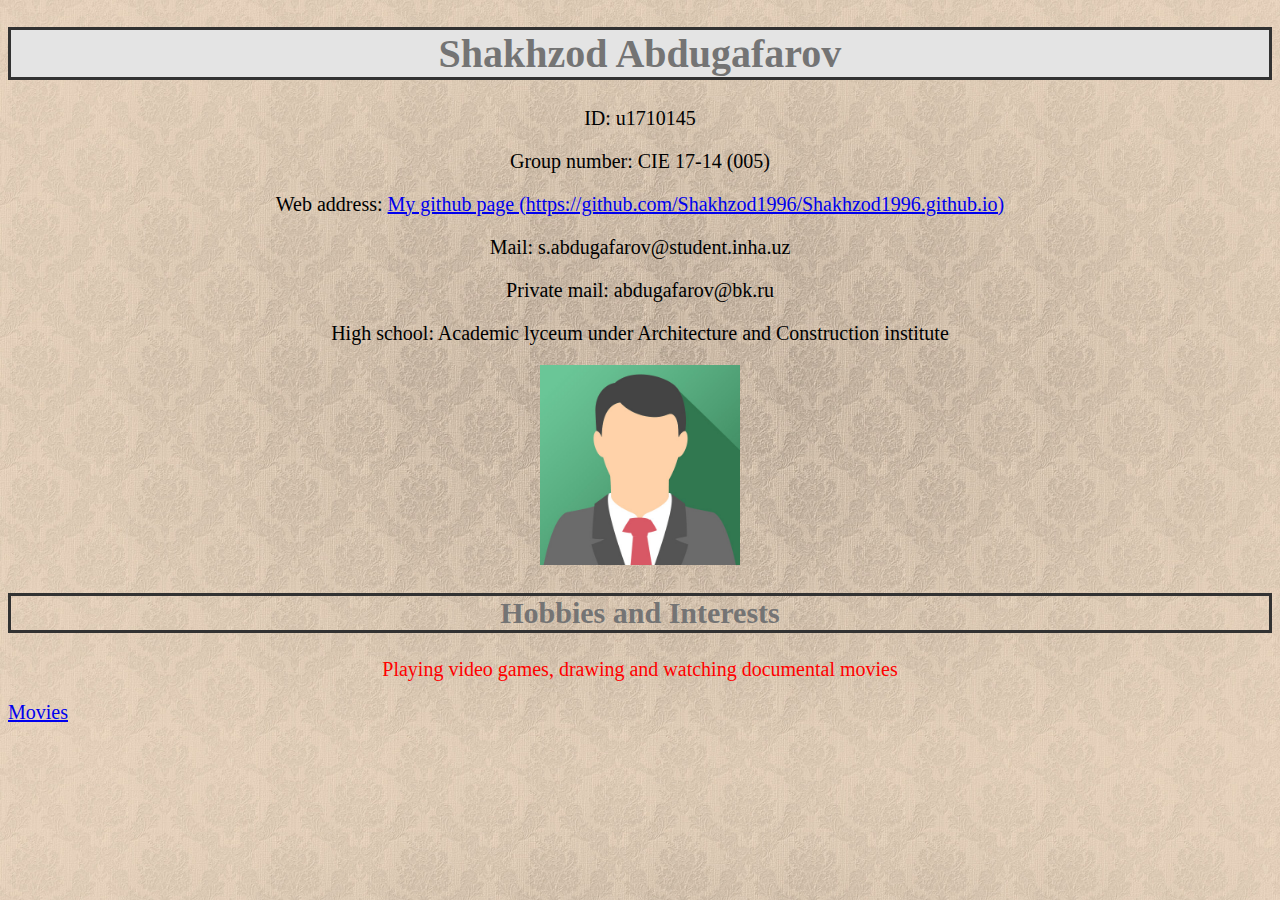
<file: index.html>
<!DOCTYPE html>
<html>
<head>
<title>Web page</title>
 <link rel="stylesheet" type="text/css" href="style.css">
 <style>
	.align_center{
	text-align: center;
	}
</style>
</head>
<body>

<h1 style="text-align:center;"><div class="message">Shakhzod Abdugafarov</div></h1>
<p id="a0" style="text-align:center;">ID: u1710145</p>
<p id="a0" style="text-align:center;">Group number: CIE 17-14 (005)</p>
<p id="a0" style="text-align:center;">Web address: <a href="https://github.com/Shakhzod1996/Shakhzod1996.github.io">My github page (https://github.com/Shakhzod1996/Shakhzod1996.github.io)</a></p>
<p id="a0" style="text-align:center;">Mail: s.abdugafarov@student.inha.uz</p>
<p id="a0" style="text-align:center;">Private mail: abdugafarov@bk.ru</p>
<p id="a0" style="text-align:center;">High school: Academic lyceum under Architecture and Construction institute</p>
<div class="align_center"><img src="AVATAR.jpg" style="width:200px;height:200px;"></div>

<h2 style="text-align:center;"><div class="message2">Hobbies and Interests</div></h2>
<p id="a1" style="text-align:center;"> Playing video games, drawing and watching documental movies</p>

<p><a id="a2" href="movies.html">Movies</a></p>

</body>
</html>
</file>
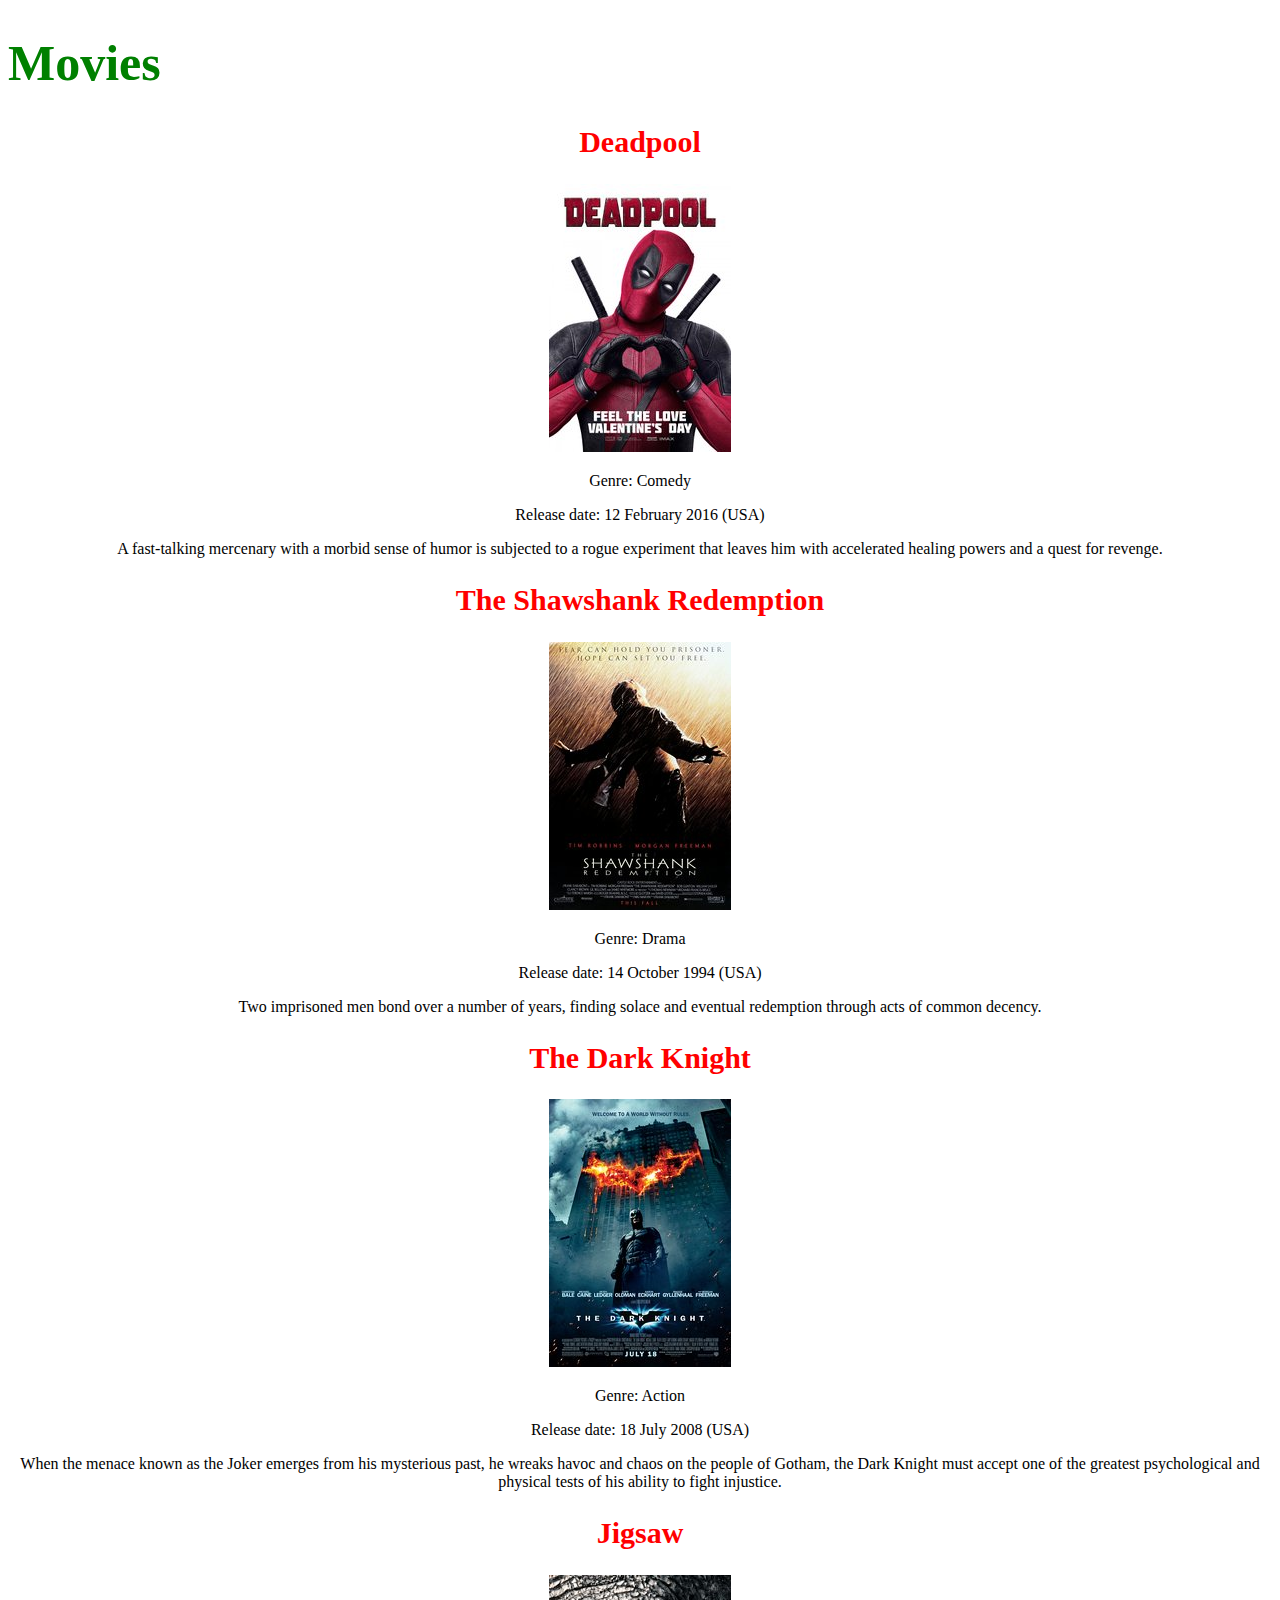
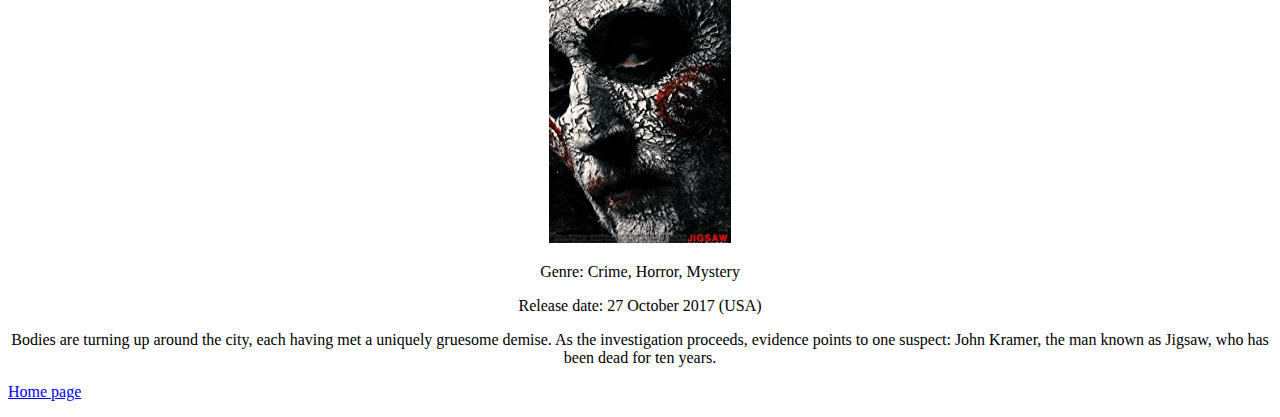
<file: movies.html>
<!DOCTYPE html>
<html>
<head>
<title>Web page</title>
<link rel="stylesheet" type="text/css" href="style2.css">
 <style>
	.align_center{
	text-align: center;
	}
</style>
</head>
<body>

<h1>Movies</h1>
<h2 style="text-align:center;">Deadpool</h2>
<a href="http://www.imdb.com/title/tt1431045/?ref_=fn_al_tt_1" target="_blank"><div class="align_center"><img src="deadpool.jpg"></div></a>
<p id="b0" style="text-align:center;">Genre: Comedy</p>
<p id="b0" style="text-align:center;">Release date: 12 February 2016 (USA)</p>
<p id="b0" style="text-align:center;">A fast-talking mercenary with a morbid sense of humor is subjected to a rogue experiment that leaves him with accelerated healing powers and a quest for revenge.</p>


<h2 style="text-align:center;">The Shawshank Redemption</h2>
<a href="http://www.imdb.com/title/tt0111161/?pf_rd_m=A2FGELUUNOQJNL&pf_rd_p=3376940102&pf_rd_r=1VGRF6R3JG3T5T1PVQGF&pf_rd_s=center-1&pf_rd_t=15506&pf_rd_i=top&ref_=chttp_tt_1" target="_blank"><div class="align_center"><img src="shawshank.jpg"></div></a>
<p id="b1" style="text-align:center;">Genre: Drama</p>
<p id="b1" style="text-align:center;">Release date: 14 October 1994 (USA)</p>
<p id="b1" style="text-align:center;">Two imprisoned men bond over a number of years, finding solace and eventual redemption through acts of common decency.</p>


<h2 style="text-align:center;">The Dark Knight</h2>
<a href="http://www.imdb.com/title/tt0468569/?pf_rd_m=A2FGELUUNOQJNL&pf_rd_p=3376940102&pf_rd_r=1KQM5CDNMVCWFM0RAQNN&pf_rd_s=center-1&pf_rd_t=15506&pf_rd_i=top&ref_=chttp_tt_4" target="_blank"><div class="align_center"><img src="knight.jpg"></div></a>
<p id="b2" style="text-align:center;">Genre: Action</p>
<p id="b2" style="text-align:center;">Release date: 18 July 2008 (USA)</p>
<p id="b2" style="text-align:center;">When the menace known as the Joker emerges from his mysterious past, he wreaks havoc and chaos on the people of Gotham, the Dark Knight must accept one of the greatest psychological and physical tests of his ability to fight injustice.</p>


<h2 style="text-align:center;">Jigsaw</h2>
<a href="http://www.imdb.com/title/tt3348730/?pf_rd_m=A2FGELUUNOQJNL&pf_rd_p=2240084082&pf_rd_r=1Z96YTK5B82BB8EVT5BV&pf_rd_s=center-1&pf_rd_t=15506&pf_rd_i=moviemeter&ref_=chtmvm_tt_4" target="_blank"><div class="align_center"><img src="jigsaw.jpg"></div></a>
<p style="text-align:center;">Genre:  Crime, Horror, Mystery</p>
<p style="text-align:center;">Release date:  27 October 2017 (USA)</p>
<p style="text-align:center;">Bodies are turning up around the city, each having met a uniquely gruesome demise. As the investigation proceeds, evidence points to one suspect: John Kramer, the man known as Jigsaw, who has been dead for ten years.</p>


<p><a href="index.html">Home page</a></p>
</body>
</html>
</file>
<file: style.css>
h1{
	color:green;
	font-family: Times new roman;
    font-size: 40px;

}
p{
	color:black;
	font-family: David;
    font-size: 20px;
}
h2{
		color: red;
	font-family: Georgia;
    font-size: 30px;
}


#a1{
	color: red;
}


#a0{
	font-family: Monotype Corsiva;
}

#a2{
	font-family: Cooper Black

}

.message{
	color:#747474;
	background-color: #E4E4E4;
	border: 3px solid #323232;
}

.message2{
	color:#747474;
	background-color: (256, 35, 88);
	border: 3px solid #323232;
}


body 
{
background:url(fonkosmos.jpg)}
</file>
<file: style2.css>
h1{
	color:green;
	font-family: Lucida Handwriting;
    font-size: 50px;

}
p{
	color:black;
	font-family: Gungsuh;
    font-size: 16px;
}
h2{
		color: red;
	font-family: Georgia;
    font-size: 30px;
}

#b1{
	font-family: Harrington;
}

#b2{
	font-family: SketchFlow Print;
}

#b0{
	font-family: Comic Sans MS;
}
</file>
